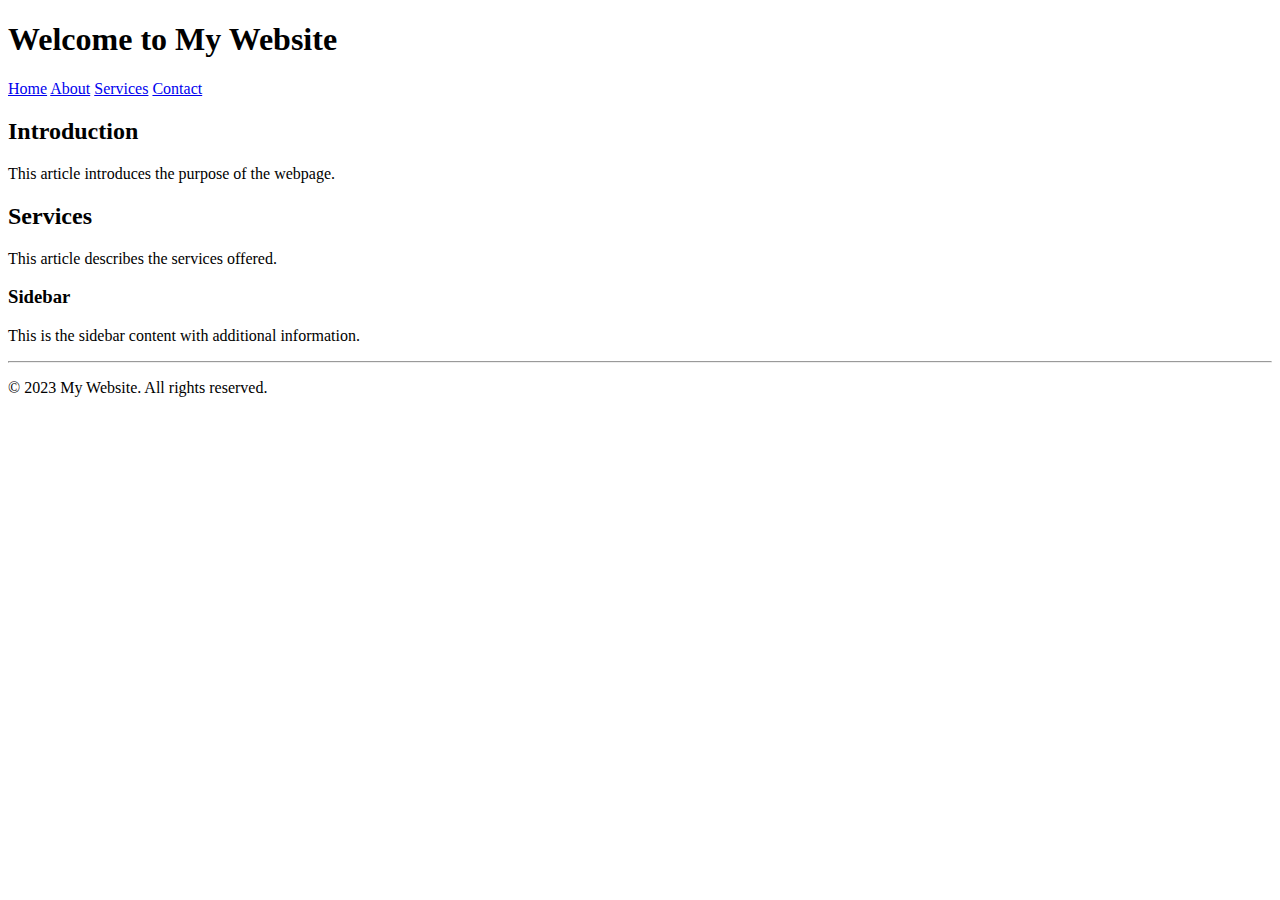
<file: 6-section and article/sematichtml/index.html>
<!DOCTYPE html>
<html>
  <head>
    <title>Semantic Tags Example</title>
  </head>
  <body>
    <!-- Header -->
    <header>
      <h1>Welcome to My Website</h1>
      <nav>
        <a href="#">Home</a>
        <a href="#">About</a>
        <a href="#">Services</a>
        <a href="#">Contact</a>
      </nav>
    </header>

    <!-- Main Content Area -->
    <main>
      <!-- Article 1: Introduction -->
      <article>
        <h2>Introduction</h2>
        <p>This article introduces the purpose of the webpage.</p>
      </article>

      <!-- Article 2: Services -->
      <article>
        <h2>Services</h2>
        <p>This article describes the services offered.</p>
      </article>
    </main>

    <!-- Sidebar -->
    <aside>
      <h3>Sidebar</h3>
      <p>This is the sidebar content with additional information.</p>
    </aside>

    <!-- Footer -->
    <hr />
    <footer>
      <p>&copy; 2023 My Website. All rights reserved.</p>
    </footer>
  </body>
</html>
</file>
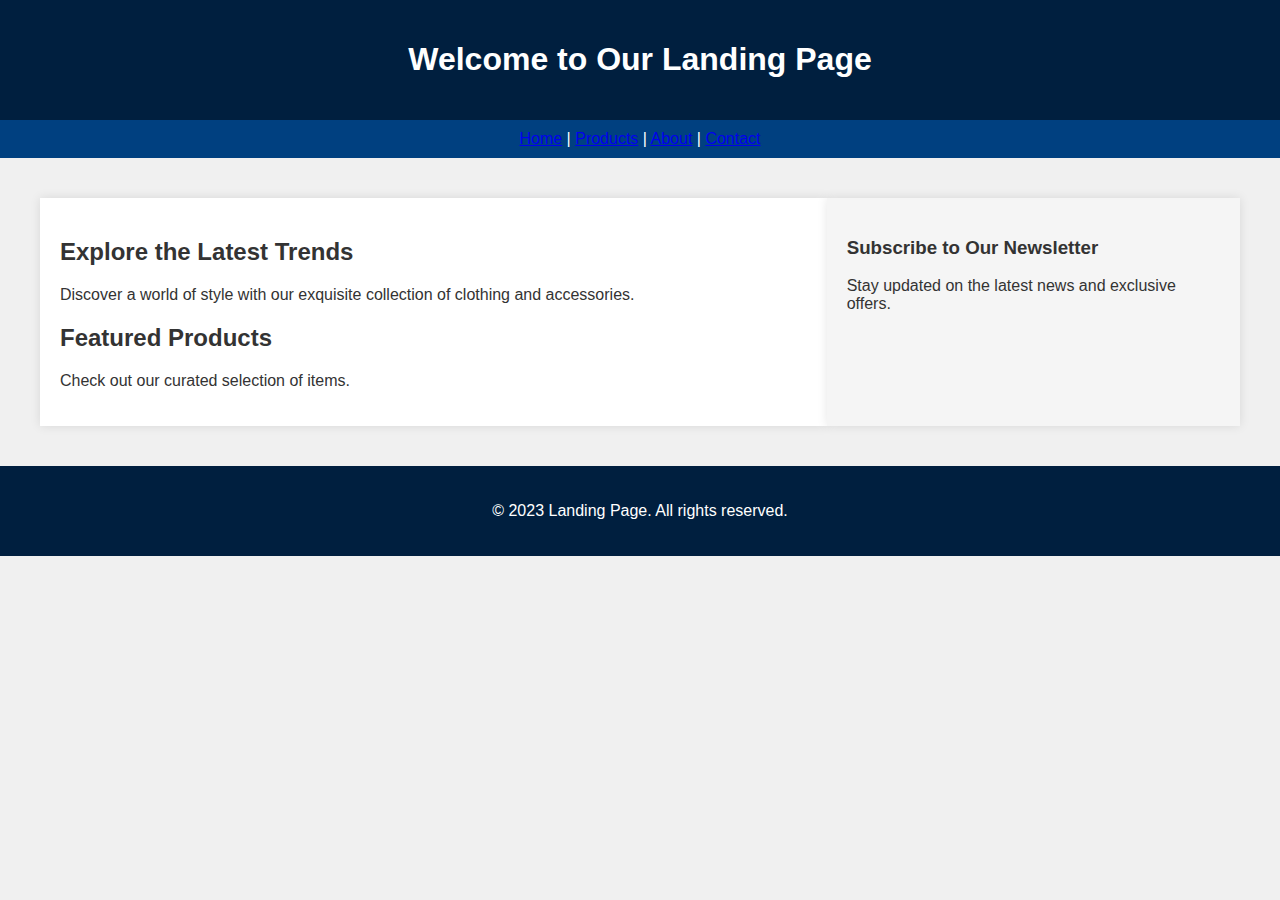
<file: 7-landing page layout/Original code/index.html>
<!DOCTYPE html>
<html>
  <head>
    <title>Landing Page</title>
    <style>
      body {
        font-family: Arial, sans-serif;
        margin: 0;
        padding: 0;
        background-color: #f0f0f0;
        color: #333;
      }

      header {
        background-color: #001f3f;
        color: #fff;
        padding: 20px 0;
        text-align: center;
      }

      nav {
        background-color: #004080;
        color: #fff;
        padding: 10px;
        text-align: center;
      }

      main {
        display: flex;
        justify-content: space-between;
        margin: 40px;
      }

      section {
        flex:2;
        padding: 20px;
        background-color: #fff;
        box-shadow: 0 0 10px rgba(0, 0, 0, 0.1);
      }

      aside {
        flex: 1;
        padding: 20px;
        background-color: #f5f5f5;
        box-shadow: 0 0 10px rgba(0, 0, 0, 0.1);
      }

      footer {
        background-color: #001f3f;
        color: #fff;
        padding: 20px 0;
        text-align: center;
      }
    </style>
  </head>
  <body>
    <header>
      <h1>Welcome to Our Landing Page</h1>
    </header>

    <nav>
      <a href="#">Home</a> | <a href="#">Products</a> | <a href="#">About</a> |
      <a href="#">Contact</a>
    </nav>

    <main>
      <section>
        <h2>Explore the Latest Trends</h2>
        <p>
          Discover a world of style with our exquisite collection of clothing
          and accessories.
        </p>

        <h2>Featured Products</h2>
        <p>Check out our curated selection of items.</p>
      </section>

      <aside>
        <h3>Subscribe to Our Newsletter</h3>
        <p>Stay updated on the latest news and exclusive offers.</p>
      </aside>
    </main>

    <footer>
      <p>&copy; 2023 Landing Page. All rights reserved.</p>
    </footer>
  </body>
</html>
</file>
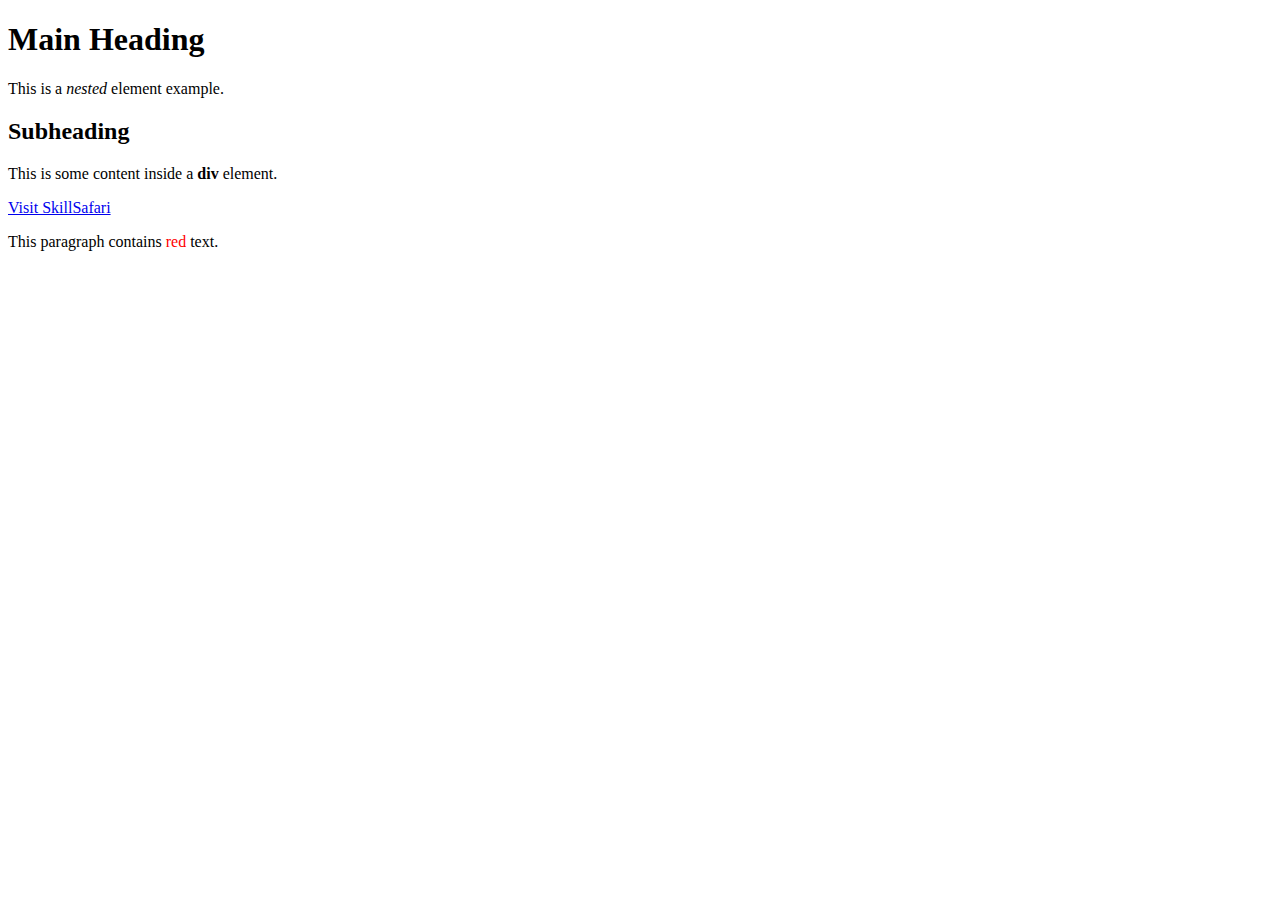
<file: 3-Elements/elements.html>
<!DOCTYPE html>
  <html>
      <head>
        <title>Elements & Nested Elements Example</title>
      </head>
      <body>
        <!-- Heading -->
        <h1>Main Heading</h1>

        <!-- Paragraph with emphasis -->
        <p>This is a <i>nested</i> element example.</p>

        <!-- Div element with nested content -->
        <div>
          <h2>Subheading</h2>
          <p>This is some content inside a <strong>div</strong> element.</p>
        </div>

        <!-- Anchor (link) element -->
        <a href="https://skillsafari.in/">Visit SkillSafari</a>

        <!-- Span element with nested content -->
        <p>
          This paragraph contains <span style="color: red">red</span> text.
        </p>
      </body>
    </html>
  </body>
</html>
</file>
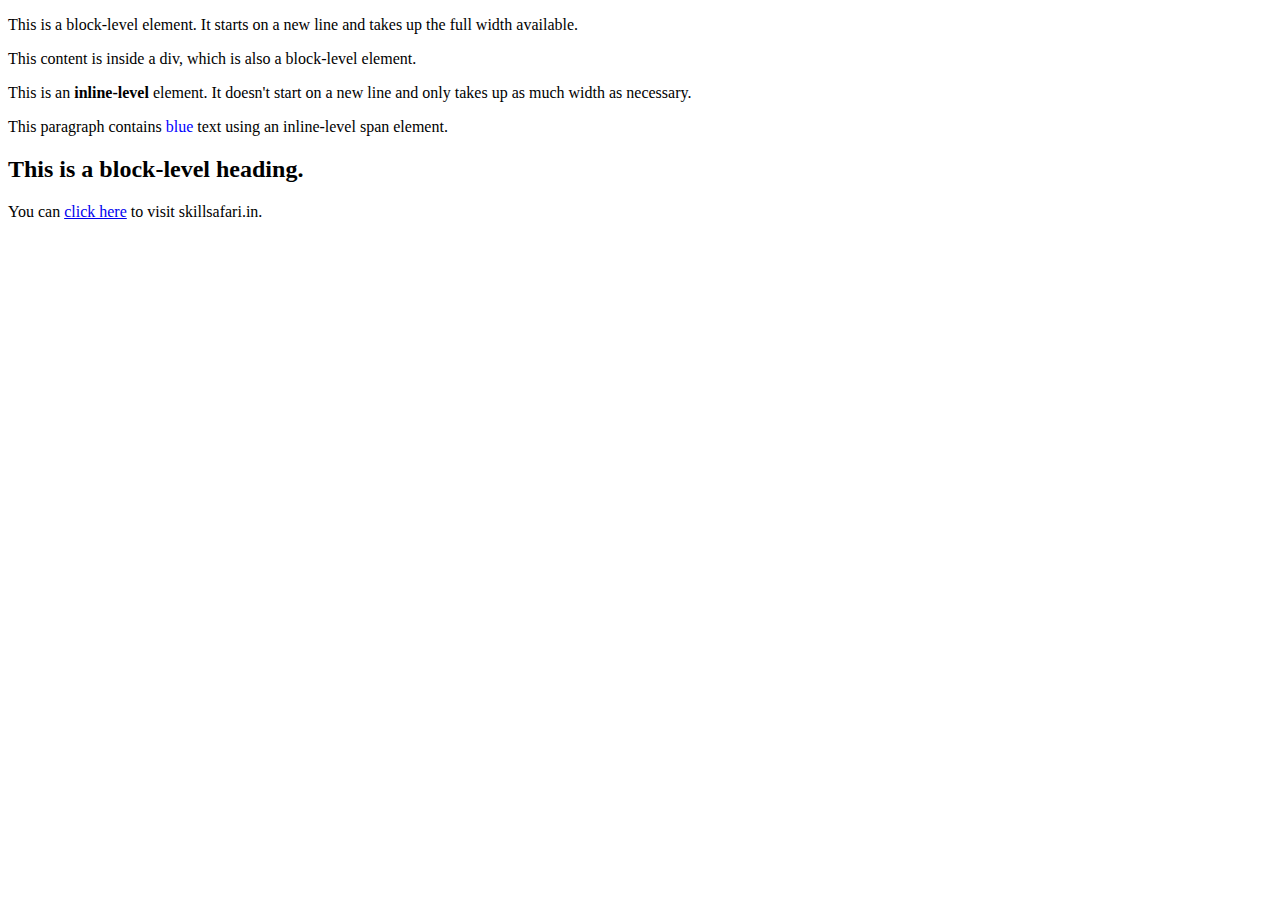
<file: 5-Block & inline elements/elements.html>
<!DOCTYPE html>
<html>
  <head>
    <title>Block vs. Inline Elements Example</title>
  </head>
  <body>
    <!-- Block-level element: Paragraph -->
    <p>
      This is a block-level element. It starts on a new line and takes up the
      full width available.
    </p>

    <!-- Block-level element: Div -->
    <div>
      <p>This content is inside a div, which is also a block-level element.</p>
    </div>

    <!-- Inline-level element: Strong -->
    <p>
      This is an <strong>inline-level</strong> element. It doesn't start on a
      new line and only takes up as much width as necessary.
    </p>

    <!-- Inline-level element: Span -->
    <p>
      This paragraph contains <span style="color: blue">blue</span> text using
      an inline-level span element.
    </p>

    <!-- Block-level element: Heading -->
    <h2>This is a block-level heading.</h2>

    <!-- Inline-level element: Anchor (link) -->
    <p>
      You can <a href="https://skillsafari.in/">click here</a> to visit
      skillsafari.in.
    </p>
  </body>
</html>
</file>
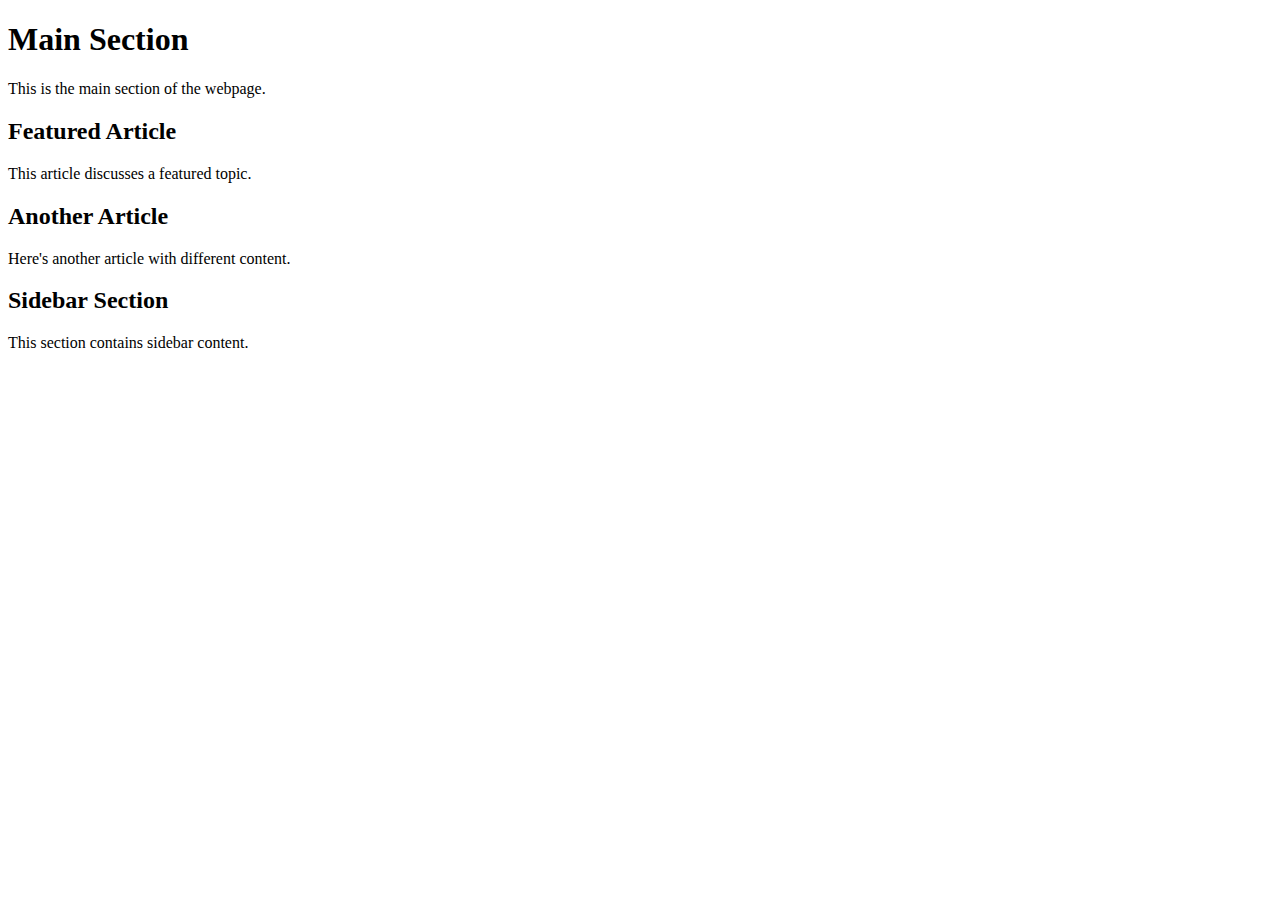
<file: 6-section and article/section.html>
<!DOCTYPE html>
<html>
<head>
    <title>Section and Article Example</title>
</head>
<body>
    <!-- Main Section -->
    <section>
        <h1>Main Section</h1>
        <p>This is the main section of the webpage.</p>
        
        <!-- Subsection (Article) -->
        <article>
            <h2>Featured Article</h2>
            <p>This article discusses a featured topic.</p>
        </article>
        
        <!-- Subsection (Article) -->
        <article>
            <h2>Another Article</h2>
            <p>Here's another article with different content.</p>
        </article>
    </section>
    
    <!-- Sidebar Section -->
    <section>
        <h2>Sidebar Section</h2>
        <p>This section contains sidebar content.</p>
    </section>
</body>
</html>
</file>
